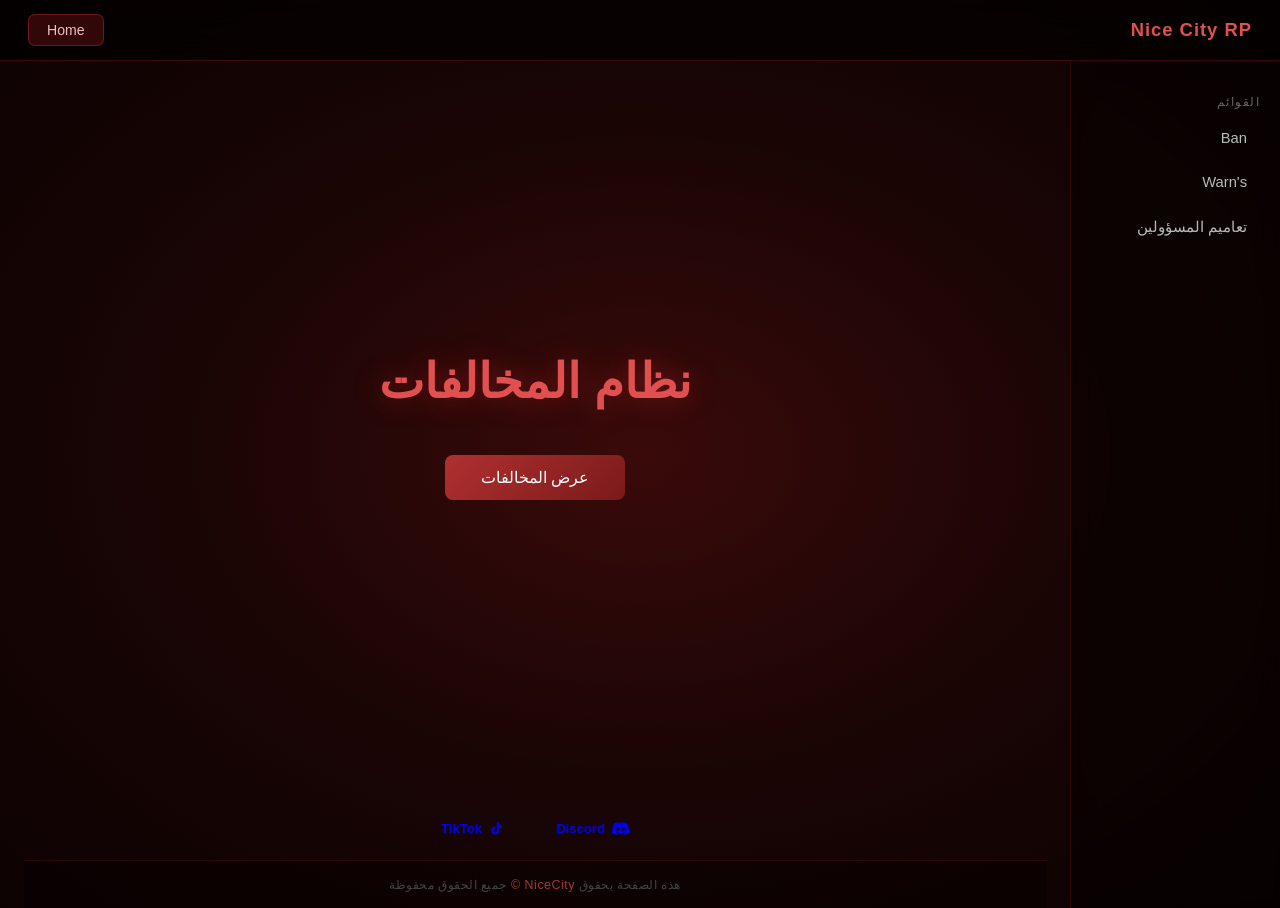
<file: index.html>
<!DOCTYPE html>
<html lang="ar" dir="rtl">
<head>
  <meta charset="UTF-8" />
  <meta name="viewport" content="width=device-width, initial-scale=1.0" />
  <title>نظام المخالفات</title>
  <link rel="stylesheet" href="style.css" />
</head>
<body>

<!-- ===== TOP NAV ===== -->
<nav class="topnav">
  <span class="nav-brand" onclick="showPage('home')">Nice City RP</span>
  <button class="nav-home-btn" onclick="showPage('home')"> Home</button>
</nav>

<!-- ===== APP WRAPPER ===== -->
<div class="app">

  <!-- SIDEBAR -->
  <aside class="sidebar">
    <span class="sidebar-label">القوائم</span>

    <button class="sidebar-btn ban-btn" id="sb-bans" onclick="showPage('bans')">
      <span class="icon"></span>
      <span class="label">Ban</span>
    </button>

    <button class="sidebar-btn warn-btn" id="sb-warns" onclick="showPage('warns')">
      <span class="icon"></span>
      <span class="label">Warn's</span>
    </button>

    <button class="sidebar-btn circ-btn" id="sb-circulars" onclick="showPage('circulars')">
      <span class="icon"></span>
      <span class="label">تعاميم المسؤولين</span>
    </button>
  </aside>

  <!-- MAIN -->
  <main class="main">

    <!-- ==================== HOME ==================== -->
    <section id="home" class="active">

      <!-- وسط الصفحة -->
      <div class="home-center">
        <h1>نظام المخالفات</h1>
        <p class="sub"></p>
        <button class="btn-main" onclick="showPage('bans')">عرض المخالفات</button>
      </div>

      <!-- أسفل الصفحة: أزرار + فوتر -->
      <div class="home-bottom">
        <div class="social-btns">
          <!-- Discord -->
          <a class="social-btn -btn" href="https://discord.gg/nc4" target="_blank">
            <svg width="17" height="17" viewBox="0 0 24 24" fill="currentColor">
              <path d="M20.317 4.37a19.791 19.791 0 0 0-4.885-1.515.074.074 0 0 0-.079.037c-.21.375-.444.864-.608 1.25a18.27 18.27 0 0 0-5.487 0 12.64 12.64 0 0 0-.617-1.25.077.077 0 0 0-.079-.037A19.736 19.736 0 0 0 3.677 4.37a.07.07 0 0 0-.032.027C.533 9.046-.32 13.58.099 18.057a.082.082 0 0 0 .031.057 19.9 19.9 0 0 0 5.993 3.03.078.078 0 0 0 .084-.028c.462-.63.874-1.295 1.226-1.994a.076.076 0 0 0-.041-.106 13.107 13.107 0 0 1-1.872-.892.077.077 0 0 1-.008-.128 10.2 10.2 0 0 0 .372-.292.074.074 0 0 1 .077-.01c3.928 1.793 8.18 1.793 12.062 0a.074.074 0 0 1 .078.01c.12.098.246.198.373.292a.077.077 0 0 1-.006.127 12.299 12.299 0 0 1-1.873.892.077.077 0 0 0-.041.107c.36.698.772 1.362 1.225 1.993a.076.076 0 0 0 .084.028 19.839 19.839 0 0 0 6.002-3.03.077.077 0 0 0 .032-.054c.5-5.177-.838-9.674-3.549-13.66a.061.061 0 0 0-.031-.03zM8.02 15.33c-1.183 0-2.157-1.085-2.157-2.419 0-1.333.956-2.419 2.157-2.419 1.21 0 2.176 1.096 2.157 2.42 0 1.333-.956 2.418-2.157 2.418zm7.975 0c-1.183 0-2.157-1.085-2.157-2.419 0-1.333.955-2.419 2.157-2.419 1.21 0 2.176 1.096 2.157 2.42 0 1.333-.946 2.418-2.157 2.418z"/>
            </svg>
            Discord
          </a>

          <!-- TikTok -->
          <a class="social-btn -btn" href="#" target="_blank">
            <svg width="15" height="15" viewBox="0 0 24 24" fill="currentColor">
              <path d="M19.59 6.69a4.83 4.83 0 0 1-3.77-4.25V2h-3.45v13.67a2.89 2.89 0 0 1-2.88 2.5 2.89 2.89 0 0 1-2.89-2.89 2.89 2.89 0 0 1 2.89-2.89c.28 0 .54.04.79.1V9.01a6.32 6.32 0 0 0-.79-.05 6.34 6.34 0 0 0-6.34 6.34 6.34 6.34 0 0 0 6.34 6.34 6.34 6.34 0 0 0 6.33-6.34V8.69a8.18 8.18 0 0 0 4.78 1.52V6.75a4.85 4.85 0 0 1-1.01-.06z"/>
            </svg>
            TikTok
          </a>
        </div>

        <footer class="site-footer">
          هذه الصفحة بحقوق <span>NiceCity ©</span> جميع الحقوق محفوظة
        </footer>
      </div>

    </section>

    <!-- ==================== BANS ==================== -->
    <section id="bans" class="page">
      <div class="page-header">
        <h2 class="page-title">🚫 المخالفات — Ban</h2>
        <p class="page-subtitle">المخالفات التي تستوجب الحظر عن السيرفر</p>
      </div>
      <div class="search-wrapper">
        <span class="search-icon">🔍</span>
        <input type="text" id="banSearch" placeholder="ابحث عن مخالفة..." oninput="filterGrid('bansGrid','banSearch')" />
      </div>
      <div class="grid" id="bansGrid">

        <!-- 1 — أقل مدة: تحذير ← ساعتين ← 6 ساعات ← باند يوم -->
        <div class="card" data-search="سلاح أبيض منطقة آمنة HOME الخروج من الرول صيفة الألم النطع تيزر ضرب في أمنه">
          <span class="card-badge badge-ban">Ban</span>
          <h3>
            <span>استخدام سلاح أبيض بالمنطقة الآمنة</span>
            <span>حمل سلاح بالآمنة</span>
            <span>استخدام HOME</span>
            <span>الخروج من الرول</span>
            <span>عدم التحدث بصيفة الألم</span>
            <span>النطع وهو حامل سلاح أو تيزر</span>
            <span>ضرب في أمنه</span>
          </h3>
          <p class="penalties-label">المحاسبات كالآتي...</p>
          <ul class="penalty-list">
            <li>الأولى : تحذير</li>
            <li>الثانية : ساعتين</li>
            <li>الثالثة : 6 ساعات</li>
            <li>الرابعة : باند يوم</li>
          </ul>
          <p class="description">مخالفات بسيطة تتعلق بالسلوك العام والانضباط</p>
        </div>

        <!-- 2 — يومين ← 4 أيام ← أسبوع ← 10 أيام -->
        <div class="card" data-search="عدم تقدير الحياة خطف بدون سبب مقاومة شخصين اقتعال فايت توكسك إهانة جثة تواصل غير شرعي">
          <span class="card-badge badge-ban">Ban</span>
          <h3>
            <span>عدم تقدير الحياة</span>
            <span>محاولة خطف بدون سبب </span>
            <span>ربط مواضيع خارج الرول</span>
            <span>مقاومة شخصين أو أكثر</span>
            <span>اقتعال فايت</span>
            <span>التواصل الغير شرعي + تهديد بالآمنة</span>
            <span>توكسك — إهانة جثة</span>
          </h3>
          <p class="penalties-label">المحاسبات كالآتي...</p>
          <ul class="penalty-list">
            <li>الأولى : يومين</li>
            <li>الثانية : 4 أيام</li>
            <li>الثالثة : أسبوع</li>
            <li>الرابعة : 10 أيام</li>
          </ul>
          <p class="description">مخالفات متوسطة تؤثر على جودة الرول بلاي</p>
        </div>

        <!-- 3 — يومين ← 3 أيام ← أسبوع ← 10 أيام -->
        <div class="card" data-search="التحدث خارج الرول برفع فيك ذكر سيرفرات تشويه رول بلاي طلق يسوق كلبشة محصنة سرقة سيارة ملابس حكومية">
          <span class="card-badge badge-ban">Ban</span>
          <h3>
            <span>التحدث خارج الرول ( برفع فيك أو ذكر سيرفرات )</span>
            <span>تشويه محتوى الرول بلاي</span>
            <span>طلق وهو يسوق</span>
            <span>كلبشة في مناطق محصنة</span>
            <span>سرقة سيارة أو لبس ملابس حكومية</span>
          </h3>
          <p class="penalties-label">المحاسبات كالآتي...</p>
          <ul class="penalty-list">
            <li>الأولى : يومين</li>
            <li>الثانية : 3 أيام</li>
            <li>الثالثة : أسبوع</li>
            <li>الرابعة : 10 أيام</li>
          </ul>
          <p class="description">مخالفات تخرج من أجواء الرول بلاي وتضر بالتجربة الجماعية</p>
        </div>

        <!-- 4 — 3 أيام ← 6 أيام ← أسبوع ← أسبوعين -->
        <div class="card" data-search="القتل العشوائي ترصد rdm الاستفزاز تهديد بالأمانة تخريب سيناريو طلق عشوائي سرقة بالأمانة">
          <span class="card-badge badge-ban">Ban</span>
          <h3>
            <span>(rdm) القتل العشوائي</span>
            <span>الاستفزاز بالآمنة أو تهديد بالأمانة</span>
            <span>تخريب سيناريو</span>
            <span>طلق عشوائي</span>
            <span>سرقة بالأمانة</span>
            <span>ترصد من منطقه امنه</span>
          </h3>
          <p class="note">( يكتفى بالإنذار في حال أعاد المسروقات )</p>
          <p class="penalties-label">المحاسبات كالآتي...</p>
          <ul class="penalty-list">
            <li>الأولى : 3 أيام</li>
            <li>الثانية : 6 أيام</li>
            <li>الثالثة : أسبوع</li>
            <li>الرابعة : أسبوعين</li>
          </ul>
          <p class="description">مخالفات عالية الخطورة تستوجب التشديد بالعقوبات</p>
        </div>

        <!-- 5 — 3 أيام ← 6 أيام ← أسبوع ← أسبوعين -->
        <div class="card" data-search="التخريب التلويث خارج القسم القتل في المنطقة الآمنة مخالفة قوانين السيرفر">
          <span class="card-badge badge-ban">Ban</span>
          <h3>
            <span>التخريب</span>
            <span>التلويث خارج القسم</span>
            <span>القتل في المنطقة الآمنة</span>
            <span>مخالفة قوانين السيرفر</span>
          </h3>
          <p class="penalties-label">المحاسبات كالاتي...</p>
          <ul class="penalty-list">
            <li>الأولى : 3 أيام</li>
            <li>الثانية : 6 أيام</li>
            <li>الثالثة : أسبوع</li>
            <li>الرابعة : أسبوعين</li>
          </ul>
          <p class="description">مخالفات متكررة وخطيرة تُظهر سوء نية في اللعب</p>
        </div>

        <!-- 6 — 3 أيام ← 6 أيام ← أسبوع ← أسبوعين -->
        <div class="card" data-search="إعدام بدون أدلة السب ياحمار كلب تحلل سيناريو نقل أموال تخريب مناطق آمنة ألفاظ رول بلاي">
          <span class="card-badge badge-ban">Ban</span>
          <h3>
            <span>إعدام بدون ثلاث أدلة</span>
            <span>السب ( ياحمار أو كلب.. )</span>
            <span>تحلل أثناء سيناريو</span>
            <span>نقل أموال بين الشخصيات</span>
            <span>تخريب بالمناطق الآمنة</span>
            <span>استعمال ألفاظ لا تتطابق مع الرول بلاي</span>
          </h3>
          <p class="penalties-label">المحاسبات كالآتي...</p>
          <ul class="penalty-list">
            <li>الأولى : 3 أيام</li>
            <li>الثانية : 6 أيام</li>
            <li>الثالثة : أسبوع</li>
            <li>الرابعة : أسبوعين</li>
          </ul>
          <p class="description">مخالفات خطيرة تمس العدالة داخل الرول وتتطلب إجراءات حازمة</p>
        </div>

        <!-- 7 — 3 أيام ← 6 أيام ← أسبوع ← أسبوعين -->
        <div class="card" data-search="الصدم العشوائي تهريب أشخاص إهانة مسقط تحريك جنة التحدث أثناء vdm التفتيش تعطيل عمل عدم وجود تصوير الرقابة">
          <span class="card-badge badge-ban">Ban</span>
          <h3>
            <span>الصدم العشوائي(vdm)</span>
            <span>تهريب أشخاص لا تربطك بهم معرفة مسبقة</span>
            <span>إهانة مسقط</span>
            <span>تحريك جنة التحدث أثناء التفتيش</span>
            <span>تعطيل عمل الرقابة</span>
            <span>عدم وجود تصوير</span>
          </h3>
          <p class="penalties-label">المحاسبات كالآتي...</p>
          <ul class="penalty-list">
            <li>الأولى : 3 أيام</li>
            <li>الثانية : 6 أيام</li>
            <li>الثالثة : أسبوع</li>
            <li>الرابعة : أسبوعين</li>
          </ul>
          <p class="description">مخالفات تؤثر على سير اللعب أو تسبب فوضى داخل السيرفر</p>
        </div>

        <!-- 8 — 3 أيام ← أسبوع ← أسبوعين ← نهائي -->
        <div class="card" data-search="إساءة استخدام صلاحيات الرول الوظيفي تجاوز صلاحيات شخصية تصرف مخالف">
          <span class="card-badge badge-ban">Ban</span>
          <h3>
            <span>إساءة استخدام صلاحيات الرول بشكل غير واقعي</span>
            <span>تجاوز صلاحيات الشخصية</span>
            <span>تصرف مخالف لطبيعة الرول</span>
          </h3>
          <p class="penalties-label">المحاسبات كالآتي...</p>
          <ul class="penalty-list">
            <li>الأولى : 3 أيام</li>
            <li>الثانية : أسبوع</li>
            <li>الثالثة : أسبوعين</li>
            <li>الرابعة : نهائي</li>
          </ul>
          <p class="description">خاص بالمنتسبين ذوي الأدوار الوظيفية داخل السيرفر</p>
        </div>

        <!-- 9 — أسبوع ← أسبوعين ← شهر ← نهائي -->
        <div class="card" data-search="تلفيت تخريب مستشفى إهانة مسعف موظفين ورش مطعم">
          <span class="card-badge badge-ban">Ban</span>
          <h3>
            <span>تلفيت</span>
            <span>تخريب في المستشفى</span>
            <span>إهانة لمسعف أو موظفين الورش والمطعم</span>
          </h3>
          <p class="penalties-label">المحاسبات كالآتي...</p>
          <ul class="penalty-list">
            <li>الأولى : أسبوع</li>
            <li>الثانية : أسبوعين</li>
            <li>الثالثة : شهر</li>
            <li>الرابعة : نهائي</li>
          </ul>
          <p class="description">مخالفات تمس الجهات المدنية وتستوجب عقوبات مشددة</p>
        </div>

        <!-- 10 — أسبوع ← أسبوعين ← شهر ← نهائي -->
        <div class="card" data-search="اسقاط شخص ماله دخل بالسيناريو مضايقة شخصية تلاعب إداري رشوة">
          <span class="card-badge badge-ban">Ban</span>
          <h3>
            <span>اسقاط شخص ماله دخل بالسيناريو</span>
            <span>مضايقة شخصية خارج إطار اللعبة</span>
            <span>التلاعب الإداري أو محاولة الرشوة</span>
          </h3>
          <p class="penalties-label">المحاسبات كالآتي...</p>
          <ul class="penalty-list">
            <li>الأولى : أسبوع</li>
            <li>الثانية : أسبوعين</li>
            <li>الثالثة : شهر</li>
            <li>الرابعة : نهائي</li>
          </ul>
          <p class="description">سلوكيات تمس النزاهة وتضر بالمجتمع الكامل للسيرفر</p>
        </div>

        <!-- 11 — تقدير الإداري -->
        <div class="card" data-search="مداهمة القسم استخدام ثغرات مخالفة قوانين السيرفر تقدير إداري">
          <span class="card-badge badge-ban">Ban</span>
          <h3>
            <span>مداهمة القسم دون سيناريو</span>
            <span>استخدام ثغرات</span>
            <span>مخالفة قوانين السيرفر</span>
            <span>اسلوب سيء مع اداري</span>
          </h3>
          <p class="penalties-label">المحاسبات كالآتي + تجري ايضاً على الاداريين ...</p>
          <ul class="penalty-list">
            <li>تكون محاسبته بتقدير الإداري</li>
          </ul>
          <p class="description">مقدر من الإداري حسب الشكوى والبند أو الحالة</p>
        </div>

        <!-- 12 — نهائي فوري -->
        <div class="card" data-search="نشر سيرفرات الهاك تدبيل القذف ألفاظ جنسية لعن أباء أمهات تحرش">
          <span class="card-badge badge-ban">Ban</span>
          <h3>
            <span>نشر سيرفرات أخر بشكل واضح</span>
            <span>التحرش بجميع أنواعه</span>
            <span>الهاك — تدبيل — التلويت بدون اذن او بلى سيناريو</span>
            <span>القذف — ألفاظ جنسية</span>
            <span>لعن أباء أو أمهات</span>
          </h3>
          <p class="penalties-label">ما عدا التلويت استدعاء في حال لم يوجد هنالك سبب يتم محاسبته نهائي...</p>
          <ul class="penalty-list">
            <li>باند نهائي دون استدعاء</li>
          </ul>
          <p class="description">مخالفات صفر تسامح — يُمنع الإداري إصلاحها دون استدعاء العضو</p>
        </div>

      </div><!-- /bansGrid -->
    </section>

    <!-- ==================== WARNS ==================== -->
    <section id="warns" class="page">
      <div class="page-header">
        <h2 class="page-title">⚠️ الإنذارات — Warn</h2>
        <p class="page-subtitle">المخالفات التي تستوجب إنذاراً رسمياً</p>
      </div>
      <div class="search-wrapper">
        <span class="search-icon">🔍</span>
        <input type="text" id="warnSearch" placeholder="ابحث عن إنذار..." oninput="filterGrid('warnsGrid','warnSearch')" />
      </div>
      <div class="grid" id="warnsGrid">

        <div class="card warn-card" data-search="تجاوز سرعة منطقة آمنة خطوط حمراء قواعد السيرفر بسيط">
          <span class="card-badge badge-warn">Warn</span>
          <h3>
            <span>تجاوز السرعة المسموح بها داخل المنطقة الآمنة</span>
            <span>عدم الالتزام بالخطوط الحمراء</span>
            <span>كسر قواعد السيرفر بشكل بسيط</span>
          </h3>
          <p class="penalties-label">المحاسبات كالآتي...</p>
          <ul class="penalty-list">
            <li>الأولى : إنذار شفهي</li>
            <li>الثانية : إنذار رسمي</li>
            <li>الثالثة : إنذار + باند يوم</li>
            <li>الرابعة : باند 3 أيام</li>
          </ul>
          <p class="description">مخالفات بسيطة تحتاج تنبيه ومتابعة</p>
        </div>

        <div class="card warn-card" data-search="إزعاج تشانل عام كلام غير لائق عدم الانتباه تعليمات الإداري">
          <span class="card-badge badge-warn">Warn</span>
          <h3>
            <span>الإزعاج داخل التشانل العام</span>
            <span>كلام غير لائق بشكل خفيف</span>
            <span>عدم الانتباه لتعليمات الإداري</span>
          </h3>
          <p class="penalties-label">المحاسبات كالآتي...</p>
          <ul class="penalty-list">
            <li>الأولى : إنذار</li>
            <li>الثانية : ميوت</li>
            <li>الثالثة : باند يوم</li>
            <li>الرابعة : باند 3 أيام</li>
          </ul>
          <p class="description">تصرفات تؤثر على جو السيرفر العام</p>
        </div>

        <div class="card warn-card" data-search="عدم احترام لاعب سيناريو سوء أدب رول عدم الالتزام الدور">
          <span class="card-badge badge-warn">Warn</span>
          <h3>
            <span>عدم احترام لاعب آخر داخل السيناريو</span>
            <span>سوء أدب في الرول</span>
            <span>عدم الالتزام بالدور المحدد</span>
          </h3>
          <p class="penalties-label">المحاسبات كالآتي...</p>
          <ul class="penalty-list">
            <li>الأولى : إنذار</li>
            <li>الثانية : إنذار + تنبيه</li>
            <li>الثالثة : باند يومين</li>
            <li>الرابعة : باند أسبوع</li>
          </ul>
          <p class="description">مخالفات تمس جودة التفاعل بين اللاعبين</p>
        </div>

        <div class="card warn-card" data-search="دخول منطقة محظورة بدون إذن تجاوز حواجز رسمية نقاط تفتيش">
          <span class="card-badge badge-warn">Warn</span>
          <h3>
            <span>دخول منطقة محظورة بدون إذن</span>
            <span>تجاوز حواجز رسمية</span>
            <span>عدم التوقف عند نقاط التفتيش</span>
          </h3>
          <p class="penalties-label">المحاسبات كالآتي...</p>
          <ul class="penalty-list">
            <li>الأولى : إنذار</li>
            <li>الثانية : إنذار + باند ساعتين</li>
            <li>الثالثة : باند يوم</li>
            <li>الرابعة : باند 3 أيام</li>
          </ul>
          <p class="description">مخالفات تتعلق بعدم الالتزام بالحدود الرسمية داخل اللعبة</p>
        </div>

        <div class="card warn-card" data-search="إفصاح معلومات شخصية لاعب دوكس تهديد شخصي خارج الرول">
          <span class="card-badge badge-warn">Warn</span>
          <h3>
            <span>الإفصاح عن معلومات شخصية للاعب آخر</span>
            <span>التهديد الشخصي خارج إطار الرول</span>
          </h3>
          <p class="penalties-label">المحاسبات كالآتي...</p>
          <ul class="penalty-list">
            <li>الأولى : إنذار + باند يومين</li>
            <li>الثانية : باند أسبوع</li>
            <li>الثالثة : باند نهائي</li>
          </ul>
          <p class="description">مخالفات خطيرة في إطار الـ Warn تستوجب التصعيد السريع</p>
        </div>

        <div class="card warn-card" data-search="إفراط طلبات إداري إزعاج طاقم إداري بلاغات كيدية">
          <span class="card-badge badge-warn">Warn</span>
          <h3>
            <span>الإفراط في طلبات الإداري بدون سبب</span>
            <span>إزعاج الطاقم الإداري</span>
            <span>تقديم بلاغات كيدية</span>
          </h3>
          <p class="penalties-label">المحاسبات كالآتي...</p>
          <ul class="penalty-list">
            <li>الأولى : إنذار</li>
            <li>الثانية : ميوت ساعة</li>
            <li>الثالثة : باند يوم</li>
          </ul>
          <p class="description">يُمنع إرهاق الطاقم الإداري بطلبات وهمية أو كيدية</p>
        </div>

      </div><!-- /warnsGrid -->
    </section>

    <!-- ==================== CIRCULARS ==================== -->
    <section id="circulars" class="page">
      <div class="page-header">
        <h2 class="page-title">📢 تعاميم المسؤولين</h2>
        <p class="page-subtitle">القرارات والتعاميم الرسمية الصادرة من الإدارة</p>
      </div>
      <div class="search-wrapper">
        <span class="search-icon">🔍</span>
        <input type="text" id="circSearch" placeholder="ابحث عن تعميم..." oninput="filterGrid('circularsGrid','circSearch')" />
      </div>
      <div class="grid" id="circularsGrid">

        <div class="card circular-card" data-search="تعميم قرار إداري عام قوانين السيرفر">
          <span class="card-badge badge-circ">تعميم</span>
          <p class="circ-date">عنوان التعميم</p>
          <h3><span>تعميم 1</span></h3>
          <p class="description">لم يتم اضافة اي تعميم</p>
        </div>

         <div class="card circular-card" data-search="تعميم قرار إداري عام قوانين السيرفر">
          <span class="card-badge badge-circ">تعميم</span>
          <p class="circ-date">عنوان التعميم</p>
          <h3><span>تعميم 1</span></h3>
          <p class="description">لم يتم اضافة اي تعميم</p>
        </div>

        <div class="card circular-card" data-search="تعميم قرار إداري عام قوانين السيرفر">
          <span class="card-badge badge-circ">تعميم</span>
          <p class="circ-date">عنوان التعميم</p>
          <h3><span>تعميم 1</span></h3>
          <p class="description">لم يتم اضافة اي تعميم</p>
        </div>
        
        <div class="card circular-card" data-search="تعميم قرار إداري عام قوانين السيرفر">
          <span class="card-badge badge-circ">تعميم</span>
          <p class="circ-date">عنوان التعميم</p>
          <h3><span>تعميم 1</span></h3>
          <p class="description">لم يتم اضافة اي تعميم</p>
        </div>

      </div><!-- /circularsGrid -->
    </section>

  </main>
</div><!-- /app -->

<script>
  function showPage(id) {
    // إخفاء كل الصفحات
    document.querySelectorAll('section').forEach(s => {
      s.classList.remove('active');
      s.style.display = 'none';
    });

    // إظهار الصفحة المطلوبة
    const target = document.getElementById(id);
    target.style.display = id === 'home' ? 'flex' : 'block';
    // force reflow for animation
    void target.offsetWidth;
    target.classList.add('active');

    // تحديث السايدبار
    document.querySelectorAll('.sidebar-btn').forEach(b => b.classList.remove('active'));
    const sb = document.getElementById('sb-' + id);
    if (sb) sb.classList.add('active');

    return false;
  }

  function filterGrid(gridId, inputId) {
    const query = document.getElementById(inputId).value.trim().toLowerCase();
    const cards = document.querySelectorAll('#' + gridId + ' .card');
    let any = false;

    cards.forEach(card => {
      const match = card.getAttribute('data-search').toLowerCase().includes(query);
      if (query === '' || match) {
        card.classList.remove('hidden');
        any = true;
      } else {
        card.classList.add('hidden');
      }
    });

    const grid = document.getElementById(gridId);
    let noRes = grid.querySelector('.no-results');
    if (!any) {
      if (!noRes) {
        noRes = document.createElement('p');
        noRes.className = 'no-results';
        noRes.textContent = 'لا توجد نتائج مطابقة 🔍';
        grid.appendChild(noRes);
      }
    } else {
      if (noRes) noRes.remove();
    }
  }

  // تشغيل الصفحة الرئيسية عند الفتح
  showPage('home');
</script>

</body>
</html>
</file>
<file: style.css>
* {
  margin: 0;
  padding: 0;
  box-sizing: border-box;
}

body {
  font-family: 'Segoe UI', Tahoma, sans-serif;
  background: radial-gradient(ellipse at center, #3a0a0a 0%, #1a0505 50%, #0d0202 100%);
  min-height: 100vh;
  color: #f0e0e0;
  direction: rtl;
}

/* ===== TOP NAV ===== */
.topnav {
  display: flex;
  justify-content: space-between;
  align-items: center;
  padding: 14px 28px;
  background: rgba(0,0,0,0.6);
  backdrop-filter: blur(14px);
  border-bottom: 1px solid rgba(180,30,30,0.3);
  position: sticky;
  top: 0;
  z-index: 200;
}

.nav-brand {
  color: #e05050;
  font-size: 1.15rem;
  font-weight: bold;
  letter-spacing: 1px;
  cursor: pointer;
}

.nav-home-btn {
  background: rgba(180,30,30,0.25);
  border: 1px solid rgba(200,50,50,0.4);
  color: #f0c0c0;
  padding: 7px 18px;
  border-radius: 7px;
  font-size: 0.88rem;
  cursor: pointer;
  transition: all 0.2s;
}

.nav-home-btn:hover {
  background: rgba(180,30,30,0.5);
  color: #fff;
}

/* ===== APP LAYOUT ===== */
.app {
  display: flex;
  min-height: calc(100vh - 53px);
}

/* ===== SIDEBAR ===== */
.sidebar {
  width: 210px;
  flex-shrink: 0;
  background: rgba(0,0,0,0.45);
  backdrop-filter: blur(10px);
  border-left: 1px solid rgba(180,30,30,0.2);
  padding: 24px 0;
  display: flex;
  flex-direction: column;
  gap: 6px;
  position: sticky;
  top: 53px;
  height: calc(100vh - 53px);
  overflow-y: auto;
}

.sidebar-label {
  color: #666;
  font-size: 0.72rem;
  letter-spacing: 1.5px;
  padding: 10px 20px 4px;
  text-transform: uppercase;
}

.sidebar-btn {
  display: flex;
  align-items: center;
  gap: 10px;
  padding: 11px 20px;
  background: transparent;
  border: none;
  border-right: 3px solid transparent;
  color: #bbb;
  font-size: 0.92rem;
  cursor: pointer;
  text-align: right;
  width: 100%;
  transition: all 0.2s;
  direction: rtl;
}

.sidebar-btn:hover {
  background: rgba(255,255,255,0.05);
  color: #f0e0e0;
}

.sidebar-btn.active {
  background: rgba(180,30,30,0.2);
  border-right-color: #e05050;
  color: #fff;
}

.sidebar-btn .icon {
  font-size: 1rem;
  flex-shrink: 0;
}

.sidebar-btn.warn-btn.active {
  background: rgba(180,120,0,0.2);
  border-right-color: #f0b030;
  color: #ffd060;
}

.sidebar-btn.circ-btn.active {
  background: rgba(20,80,160,0.2);
  border-right-color: #5599ee;
  color: #88bbff;
}

/* ===== MAIN CONTENT ===== */
.main {
  flex: 1;
  overflow-y: auto;
  position: relative;
}

/* ===== PAGE TRANSITIONS ===== */
.page {
  display: none;
  opacity: 0;
  transform: translateY(12px);
  transition: opacity 0.28s ease, transform 0.28s ease;
  padding: 36px 32px;
  min-height: 100%;
}

.page.active {
  display: block;
  animation: fadeIn 0.28s ease forwards;
}

@keyframes fadeIn {
  from { opacity: 0; transform: translateY(12px); }
  to   { opacity: 1; transform: translateY(0); }
}

/* ===== HOME ===== */
#home {
  display: none;
  flex-direction: column;
  align-items: center;
  justify-content: space-between;
  min-height: calc(100vh - 53px);
  text-align: center;
  padding: 0;
}

#home.active {
  display: flex;
  animation: fadeIn 0.3s ease forwards;
}

.home-center {
  flex: 1;
  display: flex;
  flex-direction: column;
  align-items: center;
  justify-content: center;
  padding: 40px 24px;
}

#home h1 {
  font-size: 3rem;
  color: #e05050;
  margin-bottom: 14px;
  text-shadow: 0 0 30px rgba(220,50,50,0.45);
}

#home p.sub {
  color: #aaa;
  font-size: 1.05rem;
  margin-bottom: 32px;
}

.btn-main {
  background: linear-gradient(135deg, #b03030, #7a1a1a);
  color: #fff;
  border: none;
  padding: 13px 36px;
  border-radius: 8px;
  font-size: 1rem;
  cursor: pointer;
  transition: all 0.3s;
  text-decoration: none;
  display: inline-block;
}

.btn-main:hover {
  background: linear-gradient(135deg, #d04040, #a02020);
  transform: translateY(-2px);
  box-shadow: 0 6px 22px rgba(200,40,40,0.4);
}

/* ===== HOME BOTTOM ===== */
.home-bottom {
  width: 100%;
  display: flex;
  flex-direction: column;
  align-items: center;
  gap: 14px;
  padding: 20px 24px 0;
}

.social-btns {
  display: flex;
  gap: 14px;
  flex-wrap: wrap;
  justify-content: center;
}

.social-btn {
  display: flex;
  align-items: center;
  gap: 7px;
  padding: 8px 18px;
  border-radius: 8px;
  text-decoration: none;
  font-size: 0.82rem;
  font-weight: bold;
  transition: all 0.3s;
  border: 1px solid transparent;
}

.discord-btn {
  background: rgba(15,4,4,0.75);
  border-color: rgba(100,120,240,0.45);
  color: #7c1900;
  backdrop-filter: blur(6px);
}

.discord-btn:hover {
  border-color: #7289da;
  color: #7c1900;
  background: rgba(88,101,242,0.12);
  transform: translateY(-2px);
  box-shadow: 0 6px 20px rgba(88,101,242,0.2);
}

.tiktok-btn {
  background: rgba(15,4,4,0.75);
  border-color: rgba(255,140,0,0.45);
  color: #7c1900;
  backdrop-filter: blur(6px);
}

.tiktok-btn:hover {
  border-color: #ff8c00;
  color: #7c1900;
  background: rgba(255,100,0,0.1);
  transform: translateY(-2px);
  box-shadow: 0 6px 20px rgba(255,100,0,0.2);
}

/* ===== FOOTER ===== */
.site-footer {
  width: 100%;
  text-align: center;
  padding: 16px 20px;
  background: rgba(0,0,0,0.35);
  backdrop-filter: blur(8px);
  border-top: 1px solid rgba(180,30,30,0.2);
  color: #444;
  font-size: 0.78rem;
  letter-spacing: 0.5px;
  user-select: none;
}

.site-footer span {
  color: #e05050;
  opacity: 0.7;
}

/* ===== PAGE HEADER ===== */
.page-header {
  margin-bottom: 26px;
}

.page-title {
  font-size: 1.7rem;
  color: #f0e0e0;
  margin-bottom: 4px;
}

.page-subtitle {
  color: #777;
  font-size: 0.87rem;
}

/* ===== SEARCH ===== */
.search-wrapper {
  position: relative;
  max-width: 340px;
  margin-bottom: 24px;
}

.search-wrapper input {
  width: 100%;
  padding: 9px 14px 9px 36px;
  background: rgba(255,255,255,0.06);
  border: 1px solid rgba(200,80,80,0.35);
  border-radius: 8px;
  color: #f0e0e0;
  font-size: 0.92rem;
  outline: none;
  transition: border 0.2s;
  direction: rtl;
}

.search-wrapper input:focus { border-color: #e05050; }
.search-wrapper input::placeholder { color: #555; }

.search-icon {
  position: absolute;
  left: 11px;
  top: 50%;
  transform: translateY(-50%);
  color: #555;
}

/* ===== GRID ===== */
.grid {
  display: grid;
  grid-template-columns: repeat(auto-fill, minmax(290px, 1fr));
  gap: 18px;
}

/* ===== CARD ===== */
.card {
  background: rgba(22,4,4,0.8);
  border: 1px solid rgba(180,40,40,0.35);
  border-radius: 13px;
  padding: 20px 18px;
  backdrop-filter: blur(6px);
  transition: transform 0.22s, box-shadow 0.22s;
}

.card:hover {
  transform: translateY(-3px);
  box-shadow: 0 8px 26px rgba(200,40,40,0.18);
}

.card.warn-card {
  background: rgba(22,14,0,0.8);
  border-color: rgba(210,140,0,0.38);
}

.card.warn-card:hover {
  box-shadow: 0 8px 26px rgba(220,150,0,0.2);
}

.card.circular-card {
  background: rgba(0,14,28,0.8);
  border-color: rgba(50,130,200,0.38);
}

.card.circular-card:hover {
  box-shadow: 0 8px 26px rgba(50,130,200,0.18);
}

/* ===== BADGE ===== */
.card-badge {
  display: inline-block;
  padding: 2px 10px;
  border-radius: 10px;
  font-size: 0.73rem;
  font-weight: bold;
  margin-bottom: 11px;
}

.badge-ban  { background: rgba(180,30,30,0.4);  color: #ff8888; border: 1px solid rgba(200,50,50,0.4); }
.badge-warn { background: rgba(160,100,0,0.4);  color: #ffd060; border: 1px solid rgba(210,140,0,0.4); }
.badge-circ { background: rgba(20,80,140,0.4);  color: #80c8ff; border: 1px solid rgba(50,140,200,0.4); }

/* ===== CARD CONTENT ===== */
.card h3 {
  font-size: 0.97rem;
  color: #f5d0d0;
  line-height: 1.85;
  margin-bottom: 6px;
}

.card h3 span { display: block; padding-right: 2px; color: #e09090; }
.card.warn-card h3 span { color: #e8c070; }
.card.circular-card h3 span { color: #80c8ff; }

.card .note { font-size: 0.78rem; color: #777; margin: 5px 0; font-style: italic; }
.card .penalties-label { font-size: 0.78rem; color: #666; margin: 9px 0 4px; }

.card .penalty-list { list-style: none; font-size: 0.86rem; color: #ccc; line-height: 2.1; }
.card .penalty-list li::before { content: '◈ '; color: #e05050; font-size: 0.66rem; }
.card.warn-card .penalty-list li::before { color: #f0b030; }
.card.circular-card .penalty-list li::before { color: #50aaee; }

.card .description {
  font-size: 0.79rem;
  color: #888;
  margin-top: 9px;
  border-top: 1px solid rgba(255,255,255,0.07);
  padding-top: 8px;
  line-height: 1.7;
}

.circ-date { font-size: 0.76rem; color: #4477aa; margin-bottom: 5px; }

/* ===== NO RESULTS ===== */
.no-results {
  text-align: center;
  color: #555;
  padding: 50px 20px;
  font-size: 0.95rem;
  grid-column: 1/-1;
}

.hidden { display: none !important; }

/* ===== SCROLLBAR ===== */
::-webkit-scrollbar { width: 6px; }
::-webkit-scrollbar-track { background: transparent; }
::-webkit-scrollbar-thumb { background: rgba(180,30,30,0.4); border-radius: 3px; }

/* ===== RESPONSIVE ===== */
@media (max-width: 640px) {
  .sidebar { width: 56px; padding: 16px 0; }
  .sidebar-btn span.label { display: none; }
  .sidebar-label { display: none; }
  .sidebar-btn { justify-content: center; padding: 12px; border-right: none; border-bottom: 3px solid transparent; }
  .sidebar-btn.active { border-bottom-color: #e05050; }
  #home h1 { font-size: 2rem; }
  .page { padding: 22px 14px; }
  .grid { grid-template-columns: 1fr; }
}
</file>
